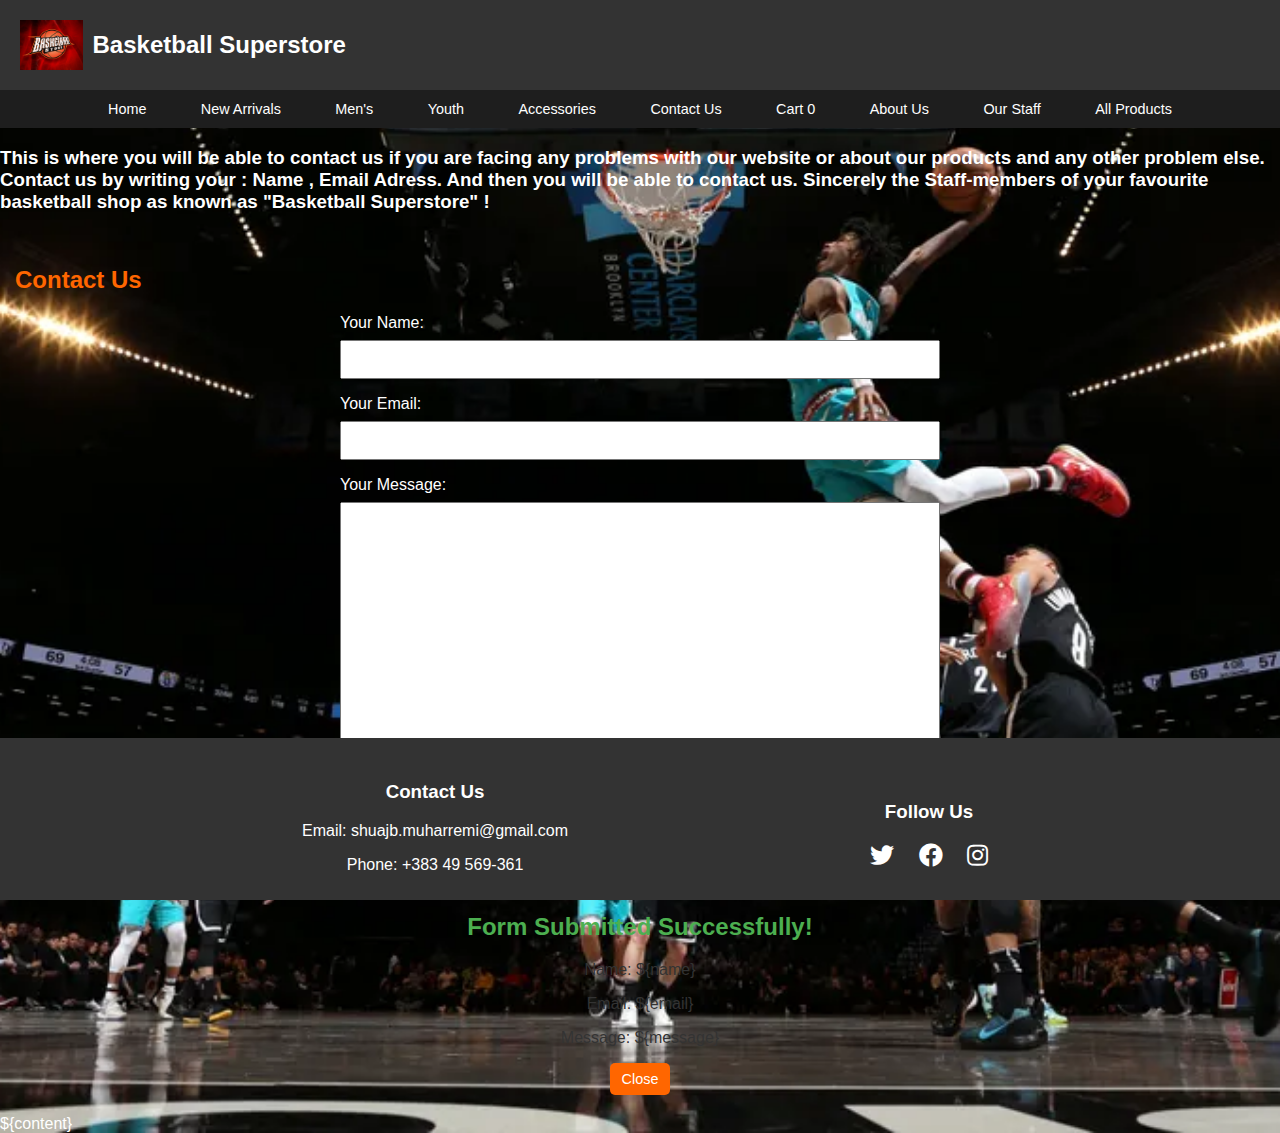
<file: ContactUs.html>
<!DOCTYPE html>
<html lang="en">

<head>
    <meta charset="UTF-8">
    <meta name="viewport" content="width=device-width, initial-scale=1, maximum-scale=1, user-scalable=no">
    <title>Contact Us - Basketball Superstore</title>
    <link rel="stylesheet" href="ContactUs.css">
    <link rel="stylesheet" href="https://cdnjs.cloudflare.com/ajax/libs/font-awesome/5.15.1/css/all.min.css">
    <link rel="icon" href="storelogo.png" type="image/icon">

<style>
    body {
        margin: 0;
        padding: 0;
        background-image: url('ja-morant-dunk-brooklyn-nets-game.jpg'); 
        background-size: cover;
        background-position: center;
        background-repeat: no-repeat;
    }
    /* Add any additional styles as needed */
    header {
        display: flex;
        justify-content: flex-start; /* Align items to the start (left) */
        align-items: center;
        padding: 20px;
        background-color: #333; /* Adjust the background color as needed */
    }

    header h1 {
        color: #fff; /* Text color for the logo */
        margin: 0;
        margin-left: 10px; /* Add margin to separate the logo from the text */
    }

    header img {
        max-height: 50px; /* Adjust the max height of the logo as needed */
        /* You can also add other styles, such as margin, padding, etc. */
    }
    footer {
        background-color: #333; /* Adjust the background color as needed */
        padding: 10px; /* Adjust the padding to make it thinner */
        color: #fff; /* Text color for the footer */
        text-align: center;
        -ms-flex-align: baseline;
    }
</style>
</head>
<body id="Basketball-superstore">
    <header>
        <img src="storelogo.png" alt="Basketball Superstore Logo"> <h1>Basketball Superstore</h1>
    </header>

    <nav>
        <a href="index.html">Home</a>
        <a href="newarrivals.html">New Arrivals</a>
        <a href="Men's.html">Men's</a>
        <a href="Youth.html">Youth</a>
        <a href="Accessories.html">Accessories</a>
        <a href="ContactUs.html" onclick="showContactModal()">Contact Us</a>
        <a href="Cart.html" onclick="showCart()">Cart <span class="sh-m-cart-badge">0</span></a>
        <a href="AboutUs.html">About Us</a>
        <a href="OurStaff.html">Our Staff</a>
        <a href="AllProducts.html">All Products</a>
        <div class="sh-m-cart-section"></div>
    </nav>

<h3>This is where you will be able to contact us if you are facing any problems with our website or about our products and any other problem else. Contact us by writing your : Name , Email Adress. And then you will be able to contact us. Sincerely the Staff-members of your favourite basketball shop as known as "Basketball Superstore" !</h3>

    <div class="sh-m-container">
        <h2>Contact Us</h2>
        <form id="contactForm">
            <label for="name">Your Name:</label>
            <input type="text" id="name" name="name" required>

            <label for="email">Your Email:</label>
            <input type="email" id="email" name="email" required>

            <label for="message">Your Message:</label>
            <textarea id="message" name="message" rows="4" required></textarea>

            <button type="submit">Submit</button>
        </form>
    </div>

    <div class="sh-m-success-content">
        <h2 class="success-heading">Form Submitted Successfully!</h2>
        <p class="success-name">Name: ${name}</p>
        <p class="success-email">Email: ${email}</p>
        <p class="success-message">Message: ${message}</p>
        <button onclick="closeModal()">Close</button>
    </div>

    <div class="sh-m-modal">
        ${content}
    </div>

    <footer>
        <div class="sh-m-contact-info">
            <h3>Contact Us</h3>
            <p>Email: shuajb.muharremi@gmail.com</p>
            <p>Phone: +383 49 569-361</p>
        </div>

        <div class="sh-m-social-media">
            <h3>Follow Us</h3>
            <a href="https://twitter.com/bballsuperstore" target="_blank"><i class="fab fa-twitter"></i></a>
            <a href="https://facebook.com/shuajbmuharremi" target="_blank"><i class="fab fa-facebook"></i></a>
            <a href="https://instagram.com/shuajbmuharremii" target="_blank"><i class="fab fa-instagram"></i></a>
        </div>
    </footer>

    <script src="ContactUs.js" defer></script>
</body>

</html>
</file>
<file: ContactUs.css>
body {
  font-family: 'Segoe UI', Tahoma, Geneva, Verdana, sans-serif;
  margin: 0;
  padding: 0;
  background-image: url('ja-morant-dunk-brooklyn-nets-game-background.jpg');
  background-size: cover;
  background-position: center;
  background-repeat: no-repeat;
  color: #ffffff;
}

header {
  background-color: #333;
  color: white;
  padding: 10px;
  text-align: center;
  display: flex;
  justify-content: space-between;
  align-items: center;
}

nav {
  background-color: #1e1e1e;
  padding: 10px 20px;
  text-align: center;
}

nav a {
  color: white;
  text-decoration: none;
  padding: 10px;
  margin: 0 10px;
  font-size: 1em;
  border-radius: 8px;
  transition: background-color 0.3s ease;
}

nav a:hover {
  background-color: #555;
}

.hero {
  background-image: url('ja-morant-dunk-brooklyn-nets-game-background.jpg');
  background-size: cover;
  background-position: center;
  height: 500px;
  display: flex;
  justify-content: center;
  align-items: center;
  color: white;
  text-align: center;
}

.hero h1 {
  font-size: 3em;
  margin-bottom: 20px;
}

.container {
  padding: 20px;
}

.sh-m-container {
  padding: 20px;
}

.featured-products {
  display: flex;
  justify-content: space-around;
  flex-wrap: wrap;
}

.featured-product {
  background-color: #fff;
  border: 1px solid #ddd;
  border-radius: 8px;
  overflow: hidden;
  margin: 20px 0;
  width: 300px;
  transition: transform 0.3s ease;
  box-shadow: 0 0 10px rgba(0, 0, 0, 0.1);
}

.featured-product:hover {
  transform: scale(1.05);
}

.featured-product img {
  width: 100%;
  height: auto;
  border-bottom: 1px solid #ddd;
}

.featured-product-body {
  padding: 15px;
}

h2 {
  color: #ff6600;
}

button {
  background-color: #ff6600;
  color: white;
  padding: 10px 15px;
  border: none;
  border-radius: 5px;
  cursor: pointer;
  transition: background-color 0.3s ease;
}

button:hover {
  background-color: #ff8533;
}

footer {
  background-color: #333;
  color: white;
  padding: 20px;
  display: flex;
  justify-content: space-evenly;
  align-items: center;
  position: fixed;
  bottom: 0;
  width: 100%;
}

.sh-m-contact-info,
.sh-m-social-media {
  text-align: center;
}

.sh-m-social-media a {
  color: white;
  text-decoration: none;
  margin: 0 10px;
  font-size: 1.5em;
}

.sh-m-social-media a:hover {
  color: #ff6600;
}


/* Add this CSS to your existing styles or create a new CSS file */
.sh-m-success-content {
  text-align: center;
  padding: 20px;
}

.sh-m-success-heading {
  font-size: 1.5em;
  color: #4CAF50; /* Green color or your preferred color */
}

.sh-m-success-name,
.sh-m-success-email,
.sh-m-success-message {
  font-size: 1em;
  margin-top: 10px;
  color: #333; /* Dark color or your preferred color */
}

form {
  max-width: 600px;
  margin: auto;
}

label {
  display: block;
  margin-bottom: 8px;
}

input[type="text"],
input[type="email"],
textarea {
  width: 100%;
  padding: 10px;
  margin-bottom: 16px;
  box-sizing: border-box;
}

textarea {
  resize: vertical;
  height: 300px;
  margin-bottom: 20px;
}

button {
  background-color: #ff6600;
  color: white;
  padding: 10px 15px;
  border: none;
  border-radius: 5px;
  cursor: pointer;
  transition: background-color 0.3s ease;
}

button:hover {
  background-color: #ff8533;
}

/* Responsive styles for screens up to 1080p resolution */
@media only screen and (max-width: 1920px) {
  header {
    padding: 15px;
  }

  header h1 {
    margin-left: 5px;
    font-size: 1.5em;
  }

  nav a {
    padding: 10px 15px;
    font-size: 0.9em;
  }

  .sh-m-hero {
    padding: 40px 10px;
  }

  .sh-m-container {
    padding: 15px;
  }

  .sh-m-featured-product {
    width: 300px; /* Adjust back to the original width */
    margin: 20px 10px; /* Optional: Adjust margin for better spacing */
  }

  .sh-m-featured-product img {
    width: 100%; /* Make the image responsive to its container */
    height: auto; /* Allow the height to adjust based on the content */
    max-height: 100%; /* Ensure images don't exceed the container height */
  }

  .sh-m-contact-info,
  .sh-m-social-media {
    margin-top: 15px;
  }

  footer {
    padding: 10px;
  }

  button {
    padding: 8px 12px;
    font-size: 0.9em;
  }
}
</file>
